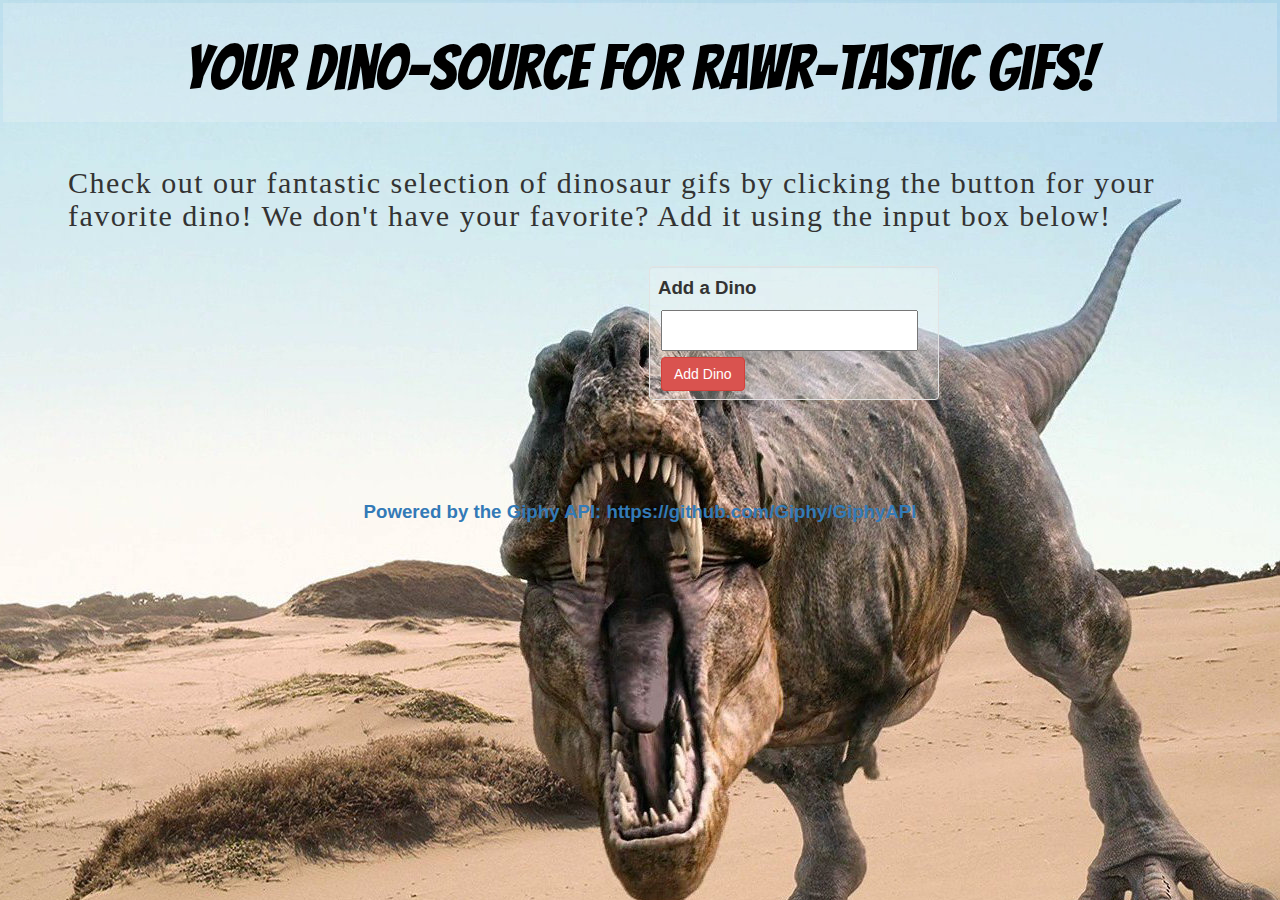
<file: index.html>
<!DOCTYPE html>
<html>

<head>
    <title>Dinotastic Gifs</title>
    <meta name="viewport" content="width=device-width, initial-scale=1">
    <link rel="stylesheet" type="text/css" href="assets/css/reset.css">
    <link rel="stylesheet" href="https://maxcdn.bootstrapcdn.com/bootstrap/3.3.7/css/bootstrap.min.css" integrity="sha384-BVYiiSIFeK1dGmJRAkycuHAHRg32OmUcww7on3RYdg4Va+PmSTsz/K68vbdEjh4u" crossorigin="anonymous">
    <link href="https://fonts.googleapis.com/css?family=Bangers|Chewy|Freckle+Face" rel="stylesheet">
    <link rel="stylesheet" type="text/css" href="assets/css/style.css">
    <script src="https://ajax.aspnetcdn.com/ajax/jQuery/jquery-3.1.1.min.js"></script>
    <script src="https://maxcdn.bootstrapcdn.com/bootstrap/3.3.7/js/bootstrap.min.js"></script>
    <script src="assets/javascript/giphycheck.js"></script>
</head>

<body>
    <div class="jumbotron text-center">
        <h1>Your Dino-source for rawr-tastic gifs!</h1></div>
    <div class="container">
        <div class="row">
            <div>
                <h2>Check out our fantastic selection of dinosaur gifs by clicking the button for your favorite dino! We don't have your favorite? Add it using the input box below!</h2></div>
        </div>
        <div class="row">
            <div class="col-sm-6" id="panel-left">
                <div id="dino-div"></div>
            </div>
            <div class="col-sm-3 well">
                <form id="dino-form">
                    <label form="dino-input">Add a Dino</label>
                    <input type="text" id="dino-input">
                    
                    <button id="add-dino" class="btn btn-danger">Add Dino</button>
                </form>
            </div>
        </div>
        <br>
        <div class="row">
            <div id=show-gifs class="row col-xs-12 col-md-8"></div>
        </div>
    </div>
    <div class="footer text-center">
        <p><a href="https://github.com/Giphy/GiphyAPI">Powered by the Giphy API: https://github.com/Giphy/GiphyAPI</a></p>
    </div>
</body>

</html>
</file>
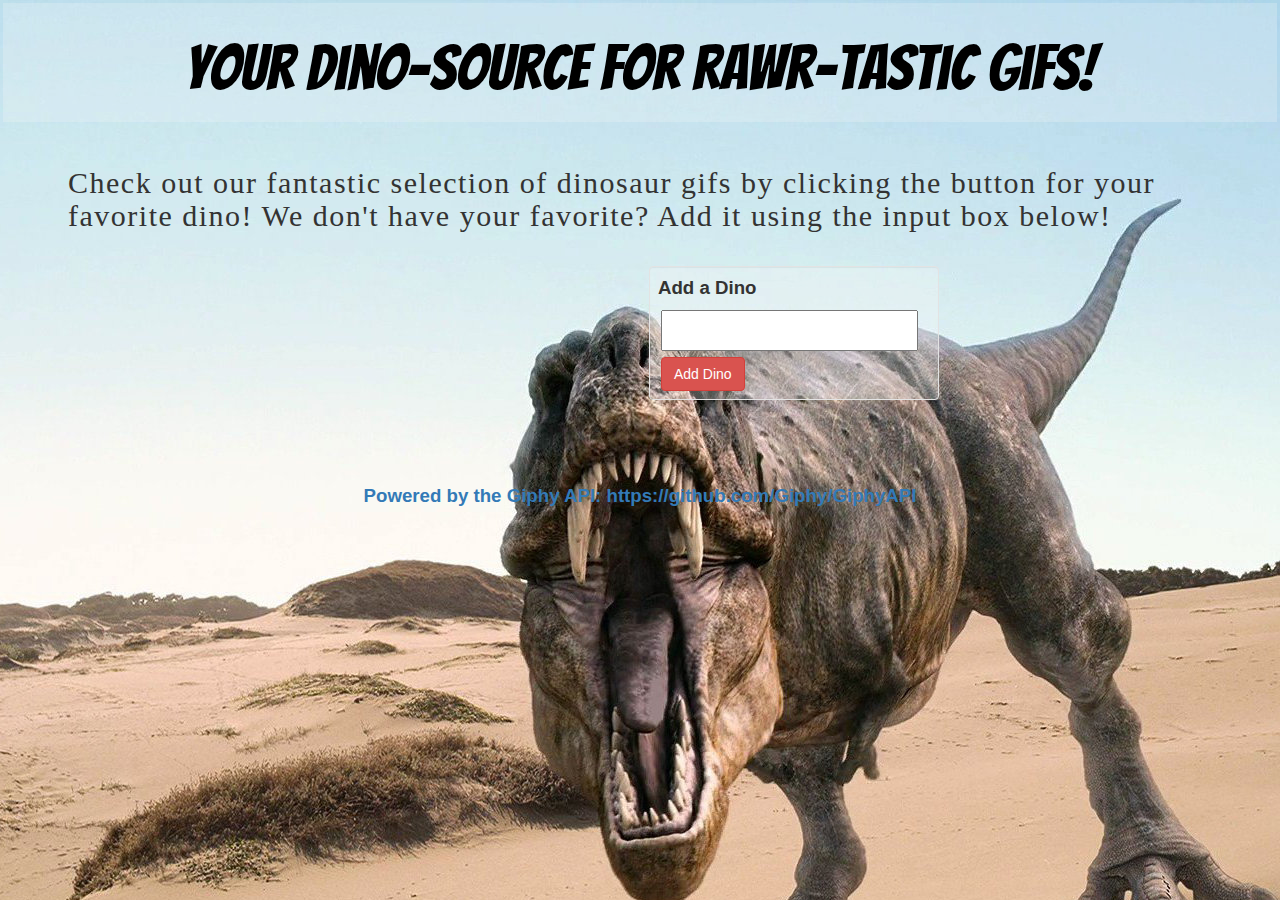
<file: giphycheck.html>
<!DOCTYPE html>
<html>

<head>
    <title>Dinotastic Gifs</title>
    
    <meta name="viewport" content="width=device-width, initial-scale=1">
    
    <link rel="stylesheet" type="text/css" href="assets/css/reset.css">

    <link rel="stylesheet" href="https://maxcdn.bootstrapcdn.com/bootstrap/3.3.7/css/bootstrap.min.css" integrity="sha384-BVYiiSIFeK1dGmJRAkycuHAHRg32OmUcww7on3RYdg4Va+PmSTsz/K68vbdEjh4u" crossorigin="anonymous">

    <link href="https://fonts.googleapis.com/css?family=Bangers|Chewy|Freckle+Face" rel="stylesheet">

    <link rel="stylesheet" type="text/css" href="assets/css/style.css">

    <script src="https://ajax.aspnetcdn.com/ajax/jQuery/jquery-3.1.1.min.js"></script>
    
    <script src="https://maxcdn.bootstrapcdn.com/bootstrap/3.3.7/js/bootstrap.min.js"></script>
    
    <script src="assets/javascript/giphycheck.js"></script>
</head>

<body>
    <div class="jumbotron text-center">
        <h1>Your Dino-source for rawr-tastic gifs!</h1></div>
    <div class="container">
        <div class="row">
        <div><h2>Check out our fantastic selection of dinosaur gifs by clicking the button for your favorite dino! We don't have your favorite? Add it using the input box below!</h2></div>
        </div>
        <div class="row">
            <div class="col-sm-6" id="panel-left">
                <div id="dino-div"></div>
            </div>
            <div class="col-sm-3 well">
                <form id="dino-form">
                    <label form="dino-input">Add a Dino</label>
                    <input type="text" id="dino-input">
                    <!-- <br> -->
                    <button id="add-dino" class="btn btn-danger">Add Dino</button>
                </form>
            </div>
        </div>
        <br>
        <div id=show-gifs class="col-sm-12"></div>
    </div>
    <div class="footer text-center"><p><a ref="https://github.com/Giphy/GiphyAPI">Powered by the Giphy API: https://github.com/Giphy/GiphyAPI</a></p></div>
</body>

</html>
</file>
<file: assets/css/style.css>
body {
    background: url("../images/trex_copy.jpg");
    /*letter-spacing: 1.5px;*/
    /*font-family: 'Chewy', cursive;*/
    /*font-family: 'Bangers', cursive;*/
    /*font-family: 'Freckle Face', cursive;*/
}

.jumbotron {
    background: rgba(247, 248, 249, 0.25);
    color: black;
    font-family: 'Bangers', cursive;
 	padding: 10px;
 	margin-bottom: 0px;
}

h1 {
    font-size: 28pt;
    /*letter-spacing: 1.5px;*/
}

h2 {
	font-family: 'Chewy', cursive;
	letter-spacing: 1.5px;
}

p {
	font-weight: bold;
}

#panel-left {
	float: left;
	padding: 0;
}

.well {
	background: rgba(247, 248, 249, 0.3);
	padding: 0;

}

button,
div,
form,
input {
	padding: 5px;
    margin: 3px;
    font-size: 14pt;
    overflow: hidden;
}

.dinoBtn {
    margin: 10px;
}

.image {
    float: left;
}
</file>
